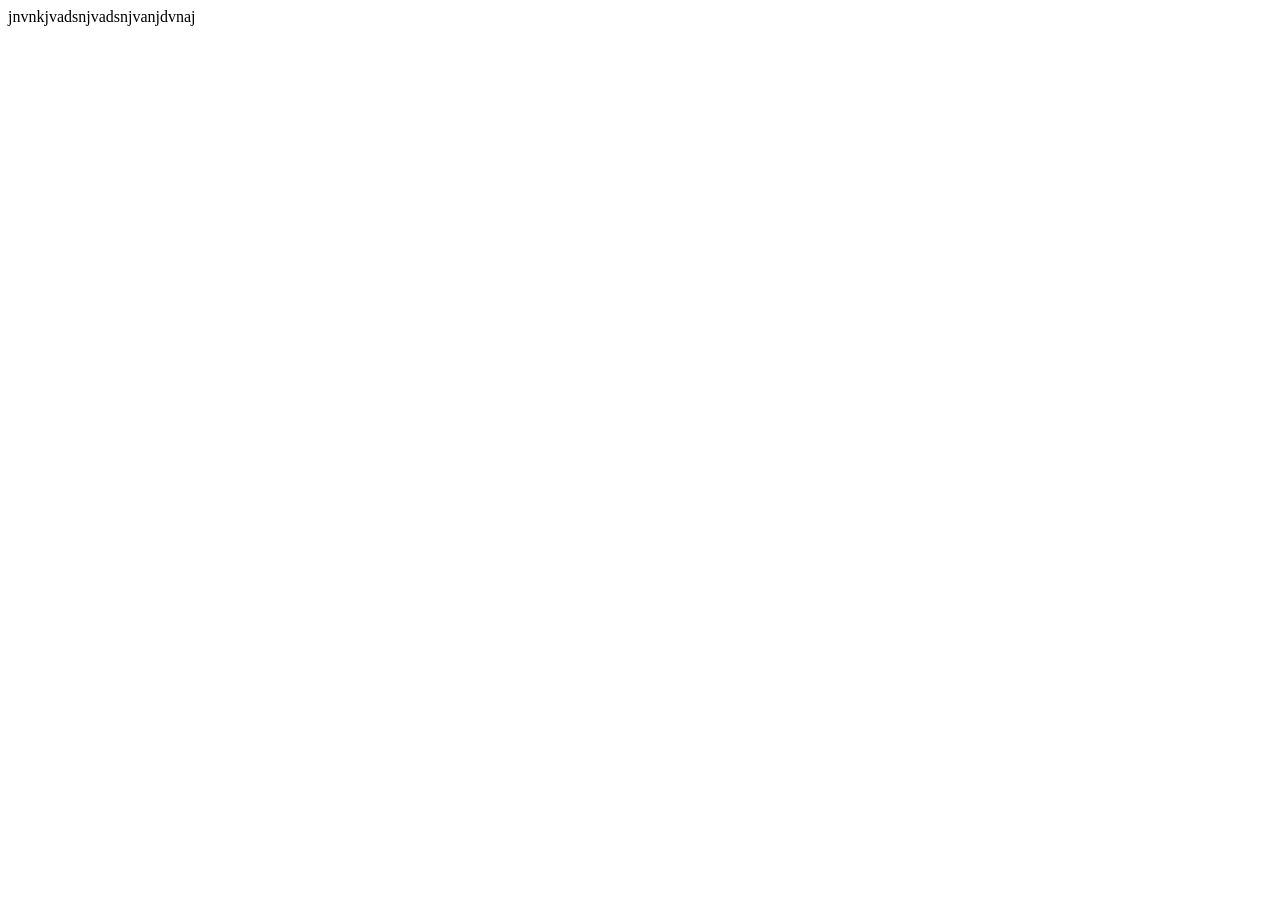
<file: Pages/menu.html>
<!DOCTYPE html>
<html lang="en">
<head>
    <meta charset="UTF-8">
    <meta name="viewport" content="width=device-width, initial-scale=1.0">
    <title>Document</title>
</head>
<body>
    jnvnkjvadsnjvadsnjvanjdvnaj
</body>
</html>
</file>
